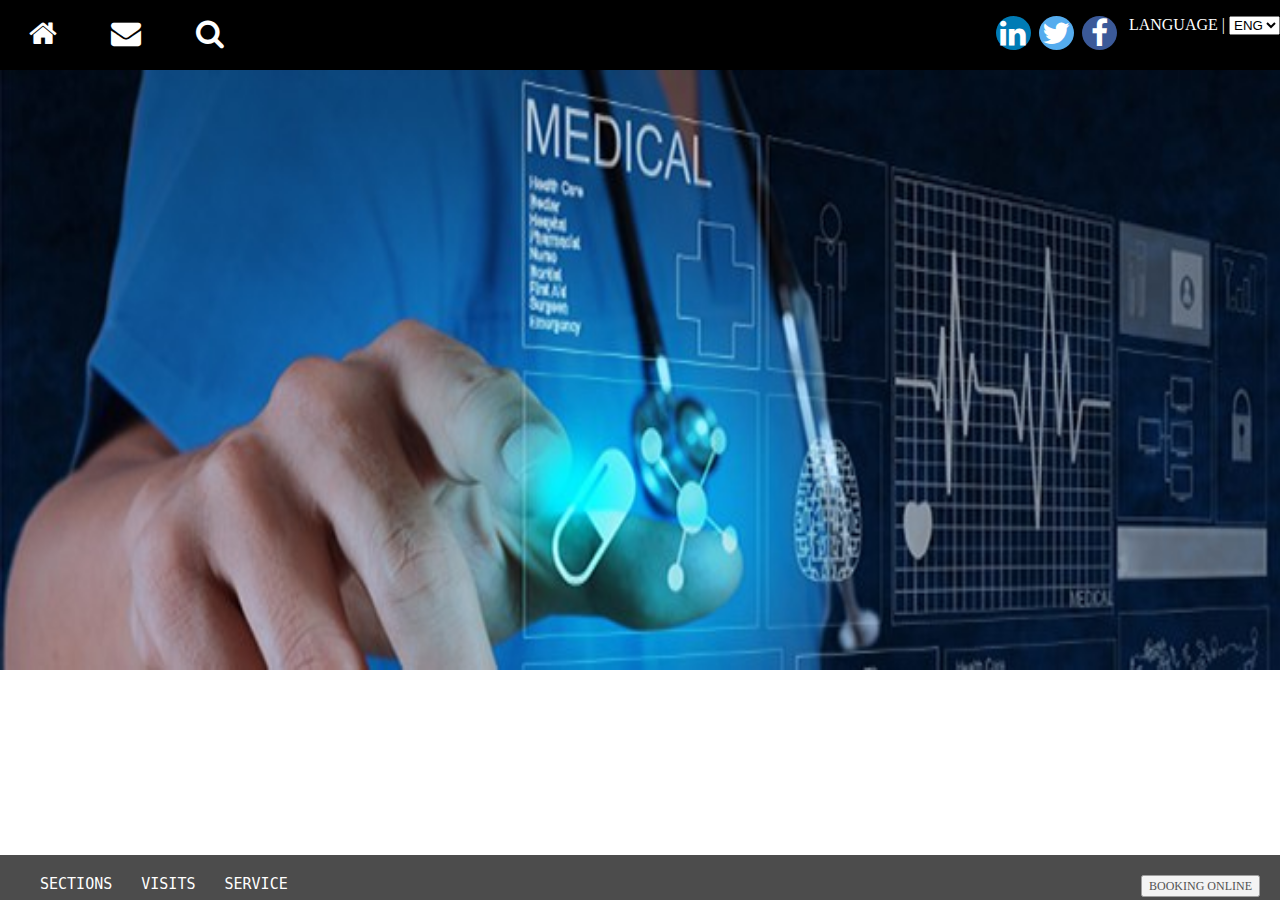
<file: index.html>
<!DOCTYPE html>
<html>
  <head>
    <meta charset="utf-8">
    <title></title>
    <link rel="stylesheet" href="style/style1.css">
    <link rel="stylesheet" href="https://cdnjs.cloudflare.com/ajax/libs/font-awesome/4.7.0/css/font-awesome.min.css">
    <!--<link href="https://fonts.googleapis.com/css?family=Lato:100,100i,300,300i,400,400i,700,700i,900,900i" rel="stylesheet">-->
    <style>
    .material-icons {vertical-align:-14%}
    /*#btn1{
      border-radius: 10px;
      background-color: pink;font-size: 25px;
    }
    #btn2{
      border-radius: 10px;
        background-color: coral;font-size: 25px;
    }*/
    </style>
  </head>
  <body id="back">
  <!--<h3> Change Background-color </h3>
  <button id="btn1" onclick="change('pink')"> pink</button>
  <button id="btn2" onclick="change('coral')"> Coral</button>-->
  <div class="first">
    <a href="javascript:;" id="a1"><i class="fa fa-home " id="h"></i> </a>
    <a href="javascript:;" id="a1"> <i class="fa fa-envelope"></i> </a>
      <a href="javascript:;" id="a1" > <i class="fa fa-search" onclick="search()"></i> </a>
      <input type="text" id="tx" style="display:none" placeholder="search now">

      <p id="lang">LANGUAGE | <select> <option value="ENG">ENG</option>
      <option value="AR">AR</option></select></p>
<!--<div class="div1">-->
<a href="javascript:;" id="a1"> <i class="fa fa-facebook"></i> </a>
<a href="javascript:;" id="a1"> <i class="fa fa-twitter"></i> </a>
<a href="javascript:;" id="a1"> <i class="fa fa-linkedin"></i> </a>
  </div>
<!--  <section class="sec1">

<div class="container" >-->

<div class="slideshow-container">

<div class="mySlides fade" style="margin:0 auto; padding-top:0">
  <!--<div class="dh1"><h1>Quality Care</h1></div>-->
  <img src="img4.jpg" style="width:100%;height:600px">

</div>
<div class="mySlides fade">
  <!--<div class="dh1"><h1>free consultation </h1>-->
  <img src="img1.jpg" style="width:100%;height:600px" <p style="color:aqua"> ddddd</p> >
</div></div>
<nav class="nav1">
  <a href="javascript:;" id="a11"> SECTIONS  </a>
  <a href="javascript:;" id="a11"> VISITS </a>
  <a href="javascript:;" id="a11" onclick="win2()"> SERVICE  </a>
      <!--<div class="btn1">--><button id="btn" onclick="win()">BOOKING ONLINE </button>

</nav>
<!--</div>
</section>-->

<script src="index.js"></script>
</body>
</html>
</file>
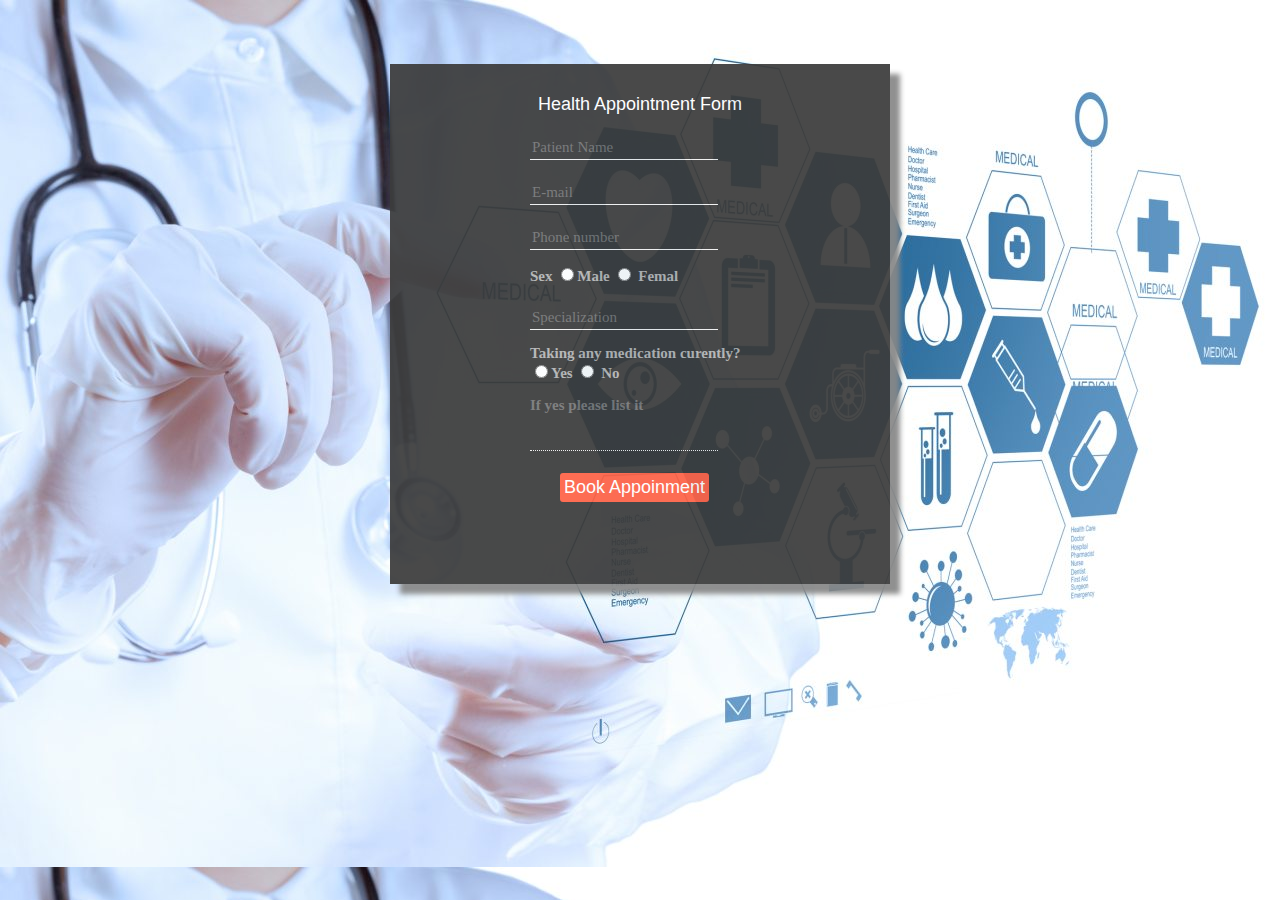
<file: file2/index2.html>
<!DOCTYPE html>
<html>
  <head>
    <meta charset="utf-8">
    <title></title>
    <link rel="stylesheet" href="../style/style1.css">
  </head>
  <body class="body1">
    <div class="booking">


<form class="form" action="#">
<h2>Health Appointment Form</h2>
  <input type="text" placeholder="Patient Name">
  <input type="text" placeholder="E-mail">
  <input type="text" placeholder="Phone number">
  <p id="p3"> Sex <input type="radio" value="Male" name="Sex" id="id1">Male <input type="radio" value="Femal" name="Sex"> Femal</p>
<input type="text" placeholder="Specialization">
<p id="p2">Taking any medication curently?<br> <input type="radio"  name="confirm"id="id1">Yes <input type="radio"  name="confirm"> No</p>
<p id="p1">   If yes please list it <input type="text" id="t1" ></p>

<input type="submit" value="Book Appoinment">

</form>

    </div>
  </body>
</html>
</file>
<file: style/style1.css>
*{
  box-sizing: border-box;
}
body{
  margin: auto 0; padding: 0;
}
/*------------------- from here*/
.mySlides {display:none;margin: 0 auto;

}

/* Slideshow container */
.slideshow-container {
  max-width: 2000px;
  position:relative;
  margin: 0 auto;
}
.fade {
  -webkit-animation-name: fade;
  -webkit-animation-duration: 1.5s;
  animation-name: fade;
  animation-duration: 1.5s;
}

@-webkit-keyframes fade {
  from {opacity: .4}
  to {opacity: 1}
}

@keyframes fade {
  from {opacity: .4}
  to {opacity: 1}
}
/*------------ to here*/
.first{
  /*margin: 0;*/ height: 70px; box-sizing: border-box;width: 100%;

  background-color: black;/*margin-bottom:  1px; */padding-top: 1px;
  } .fa-home{
    margin: 15px auto 3px 5px;
  }

 .first .fa-facebook{
  float: right;
  margin: 15px auto 3px 8px;
}
.first .fa-twitter{
  float: right; margin: 15px auto 3px 8px;
}
.first .fa-linkedin{
  float: right;margin: 15px auto 3px 8px;
}
.first a{
  text-decoration:none;
}
#a1{
font-size: 30px;padding-bottom: 20px; color: white;
 margin: 20px ;padding-bottom: 10px; padding-top: 20px;

}
 #btn{
  font-family: serif;  font-size: 12px;float: right;
  cursor: pointer;padding-top: 2px;
}

#lang{
  padding-bottom: 20px; color: white; margin: 15px auto 3px 12px;float: right;
}

/*?????????????????????????????????? how!!!*/
 .first #tx{
  border: none; border-radius: 7px;padding-right: 3px;text-align: center;
   float: right; margin-left: 8px;width: 150px; background-color: grey;
   color: white; font-size: 18px; font-family:arial;
/*---------------------------*/

}
/*.sec1 .container{

  width: 100%; height: 600px;border: 1px solid white; margin: 0 ;
  background-size: cover;background-image: url("img1.jpg");*/

 /* .mySlides .dh1 h1{
  text-align: center;text-shadow: 3px 3px #3c3c3c;
  font-size: 60px; margin-left: 300px;
}*====================================================/
/*.first .div1{
  float: right; padding: 4px; margin: 2px;
}*/
.fa {
  display:inline;
padding: 2px; margin-right: 1px;
  font-size: 2px;
  width: 35px;
  text-align: center;
  text-decoration: none;
border-radius: 50%;
}/*
.fa-home:hover{
  opacity: .8;
   color:aqua ;
   border-top: 0.5px solid cyan;
   border-left: 0.5px solid cyan;
   border-right: 0.5px solid cyan;
}*/
.fa-facebook{
  background: #3B5998;
 color: white;

}
.fa-twitter {
  background: #55ACEE;
  color: white;
}
.fa-linkedin {
  background: #007bb5;
  color: white;
}
/*.sec1*/ .nav1{
height: 45px;
padding: 20px;
margin: 0;opacity: .7;
background-color: black;
    width: 100%;
    position:fixed;
        left: 0;
        bottom: 0;
}
.nav1 a{
  text-decoration: none;
  padding-left: 20px;
  margin-bottom: 10px;
}
.a{ height: 60px;}
.a h2{
  font-size: 35px;text-shadow: 2px 2px #f0f0f0;color: white; padding-left: 500px;padding-top: 0px;
}

#a11{
  font-family:monospace;color: #fff; font-size: 15px;
}
#a11:hover{
  border-top: 1px solid pink;
  border-bottom: 1px solid pink; margin-left: 5px; padding: 4px;
}
.body1{
  box-sizing: border-box;
  margin: 0;
  background-image: url("hc2.jpg");
}
.booking{
  margin: 5% auto;
  border: 3px solid none;
  width: 500px ; height: 520px;
  background-color: #3c3c3c;
 box-shadow: 10px 10px 5px #888888;opacity: .93;
}

.form{
  box-sizing: border-box;
  margin: 130px;
  margin-top: 25px;
  margin-bottom: 20px;
  padding: 10px;



}
input[type="text"]{
  display: block;
  height: 30px;
  border: none;
  border-bottom: 1px solid #f0f0f0;
  font-family: "time new roman";
  font-size: 15px;
   padding-bottom: 5px;  transition: 0.2s ease; margin-top: 15px;padding-top: 10px;
  box-sizing: border-box;
    background-color: #3c3c3c;
    color: #f0f0f0;
}
.form p{
  color:#b4b4b4;
  font-weight: bold;font-family :cursive;
}

.form h2{
  font-size: 18px;
  text-align: center;
  color: white;margin-top:20px;
  font-family:sans-serif; font-weight: 400;
}

input[type="radio"]{

  font-family: "time new roman";
  font-size: 14px;
  padding-top: 1px; padding-bottom: 1px;
  box-sizing: border-box;
  color: #b4b4b4;
  font-weight: 400;
}

input[type="submit"]{
  margin-left: 30px; margin-bottom: 10px;padding:4px;
  display: block;
  font-size: 18px;
  text-align: center;
  border: none;
  border-radius: 3px;
  cursor: pointer;
  font-family: sans-serif;
  background-color: rgba(255, 99, 71, 1); color: white;
}
#p1{
  color:#787878; font-size: 15px; font-family :cursive;
}
#p2{
  font-size: 15px; font-family :cursive;
}
#t1{
border-bottom: 1px dotted #f0f0f0; margin-bottom: 22px; margin-top: 7px;
}
#p3{
  color:#b4b4b4; font-size: 15px; font-family :cursive;
}
#id1{
font-weight:normal;
}
/*------------ new */
.section{
   padding: 20px 0;
}
.containerr {
  max-width: 850px;
  margin: 20% auto;
}
.clear{
  clear: both;
}
.section .item1{
  text-align: center;
  float: left;
  width: 22.5%;
  padding-left: 12px;
  padding-right: 6px;
  border: 4px solid coral;
  border-radius: 20%; margin-left: 21px; padding: 10px;
}
</file>
